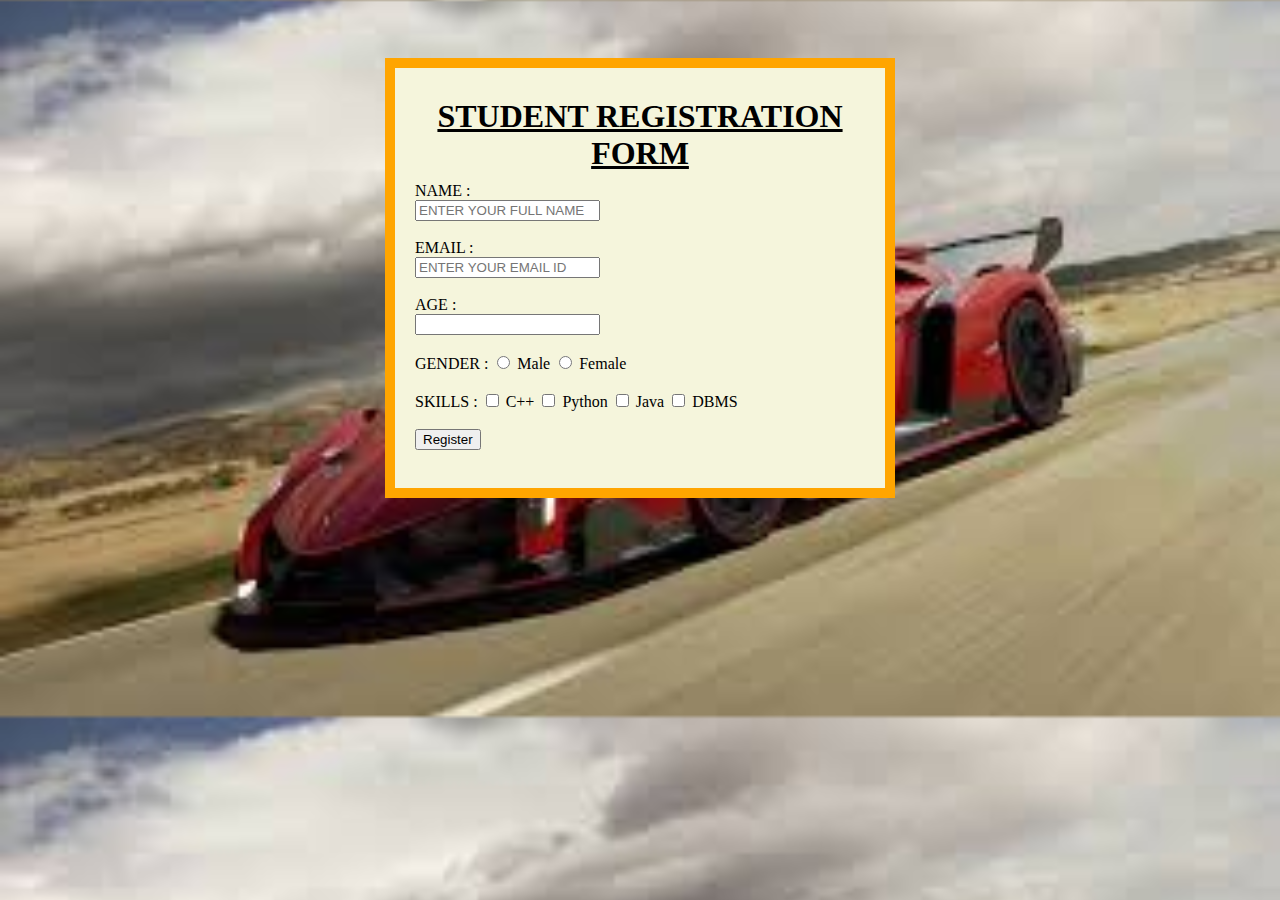
<file: index.html>
<!DOCTYPE html>
<html lang="en">
<head>
    <link rel="stylesheet" href="style.css">
    <meta charset="UTF-8">
    <meta name="viewport" content="width=device-width, initial-scale=1.0">
    <title>Document</title>
</head>
<body>
    <div class="MANAV">
    <form>
        <h1><u>STUDENT REGISTRATION FORM</u></h1>
        <label for="">NAME :</label><br>
        <input type="text" placeholder="ENTER YOUR FULL NAME"><BR><BR>
        <label for=""> EMAIL :</label><br>
        <input type="text" placeholder="ENTER YOUR EMAIL ID"><BR><BR>
        <label for=""> AGE :</label><br>
        <input type="datetime" name="" id="" width="20px"><br><br>
        <label for="">GENDER : </label>
        <input type="radio" id="male" name="gender" value="male">
        <label for="male">Male</label>
        <input type="radio" id="female" name="gender" value="female">
        <label for="female">Female</label><br><br>
        <label for="C++">SKILLS :</label>
        <input type="checkbox" id="C" name="language" value="c++">
        <label for="">C++</label>
        <input type="checkbox" id="Cq" name="language" value="c++">
        <label for="">Python</label>
        <input type="checkbox" id="Cqq" name="language" value="c++">
        <label for="">Java</label>
        <input type="checkbox" id="Cqqq" name="language" value="c++">
        <label for="">DBMS</label><br><br>
        <input type="submit" value="Register"><br><br>

</form>
</div>
</body>
</html>
</file>
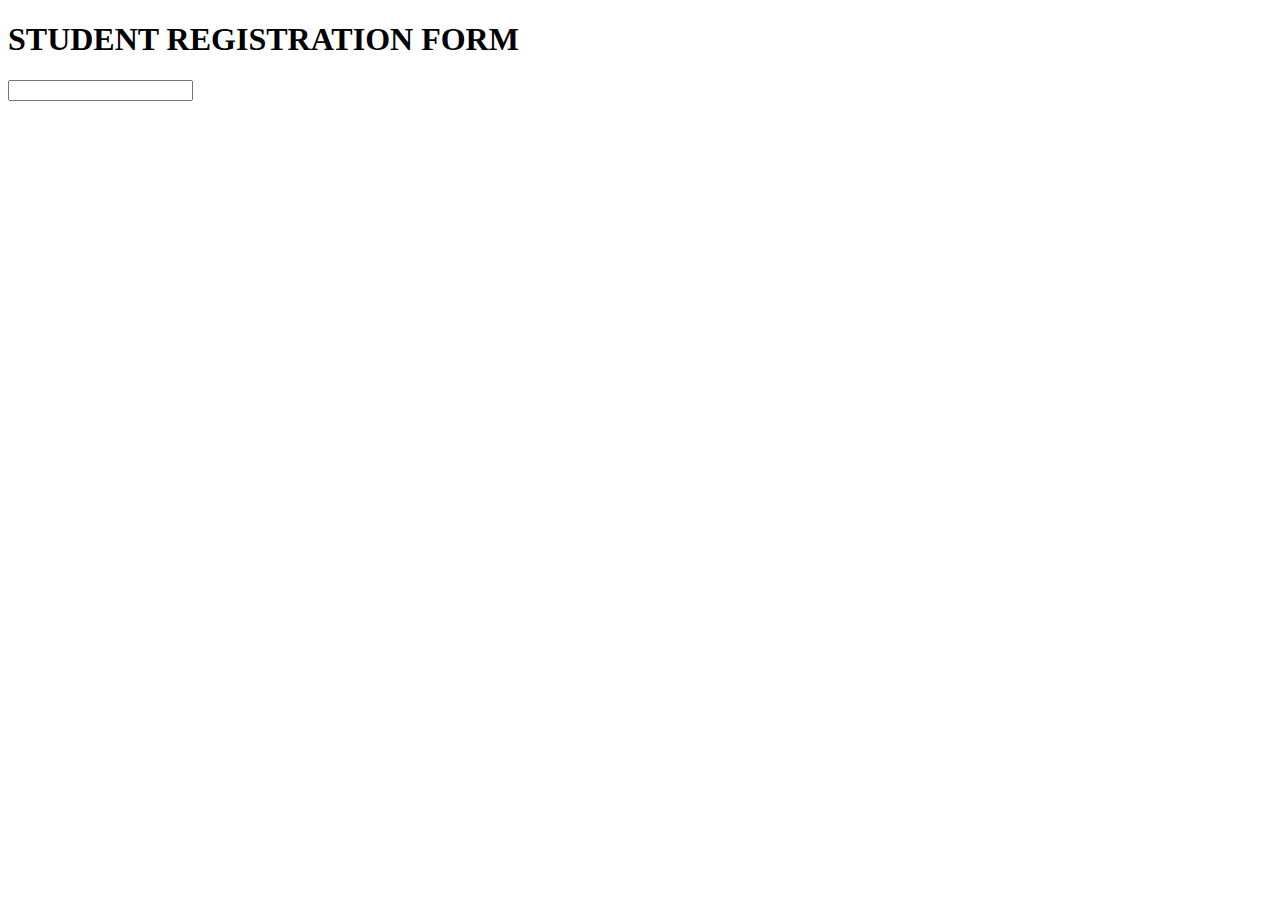
<file: practice.html>
<!DOCTYPE html>
<html lang="en">
<head>
    <meta charset="UTF-8">
    <meta name="viewport" content="width=device-width, initial-scale=1.0">
    <title>Document</title>
</head>
<body>
    <form>
        <h1>STUDENT REGISTRATION FORM</h1>
        <input type="text"
    </form>

    
</body>
</html>
</file>
<file: style.css>
body{
    background-image: url("/css1.webp");
    background-size: cover;
} 
.MANAV{
    height: "100vh";
    display: flex;
    justify-content: center;
    align-items: center;
}
form{
    background-color: beige;
    border: 10px solid orange;
    padding: 20px;
    margin: 50px;
    width: 450px;
    align-content: center;
}
h1{
    text-align: center;
    margin: 10px;
    box-sizing: border-box;
}
</file>
